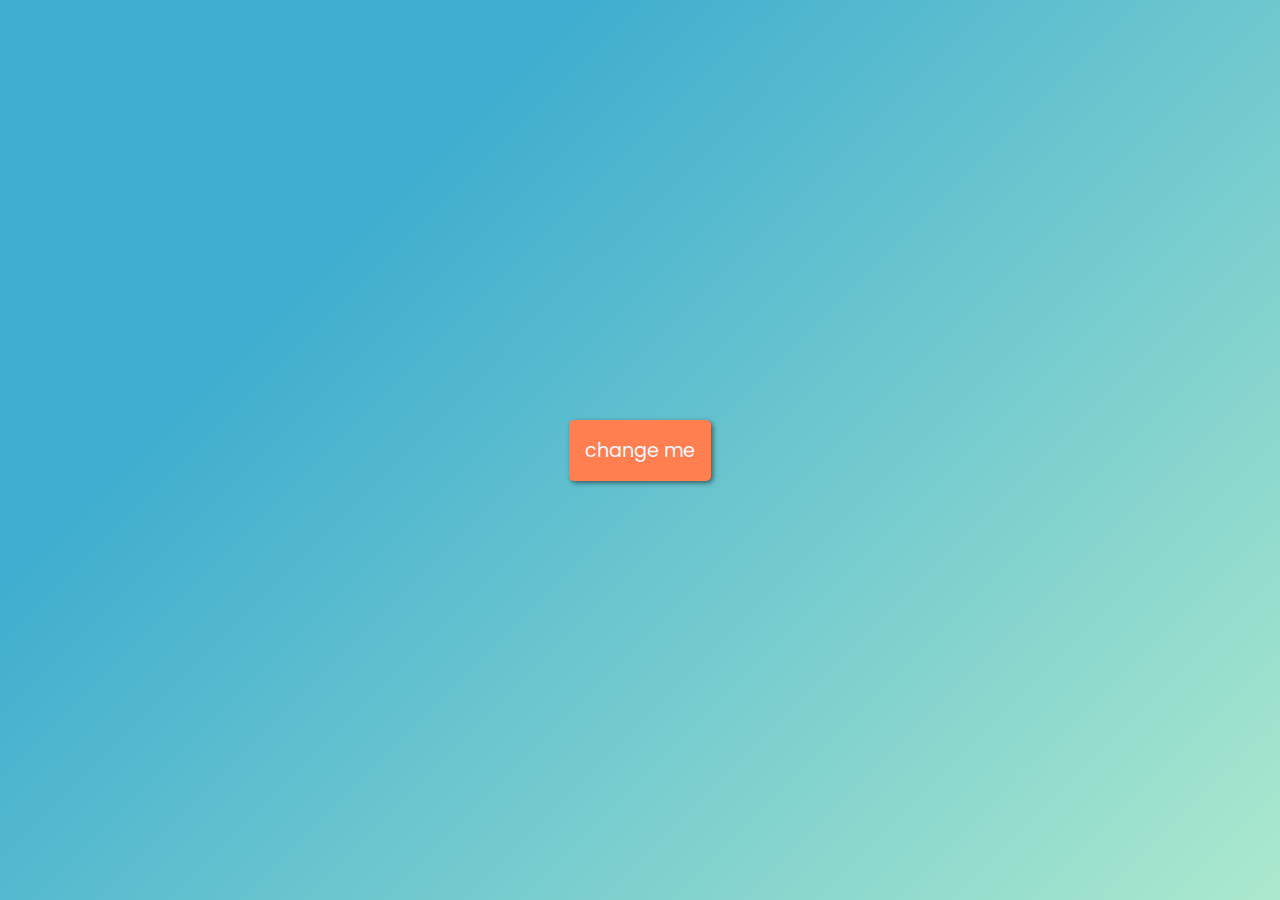
<file: intermadiate_2/index.html>
<!DOCTYPE html>
<html lang="en">
<head>
    <meta charset="UTF-8">
    <meta name="viewport" content="width=device-width, initial-scale=1.0">
    <title>Background Changer</title>
    <link rel="stylesheet" href="style.css">
    <script src = "script.js" defer></script> 
</head>
<body>
 
    <button id="btn">change me</button>
    
    
</body>
</html>
</file>
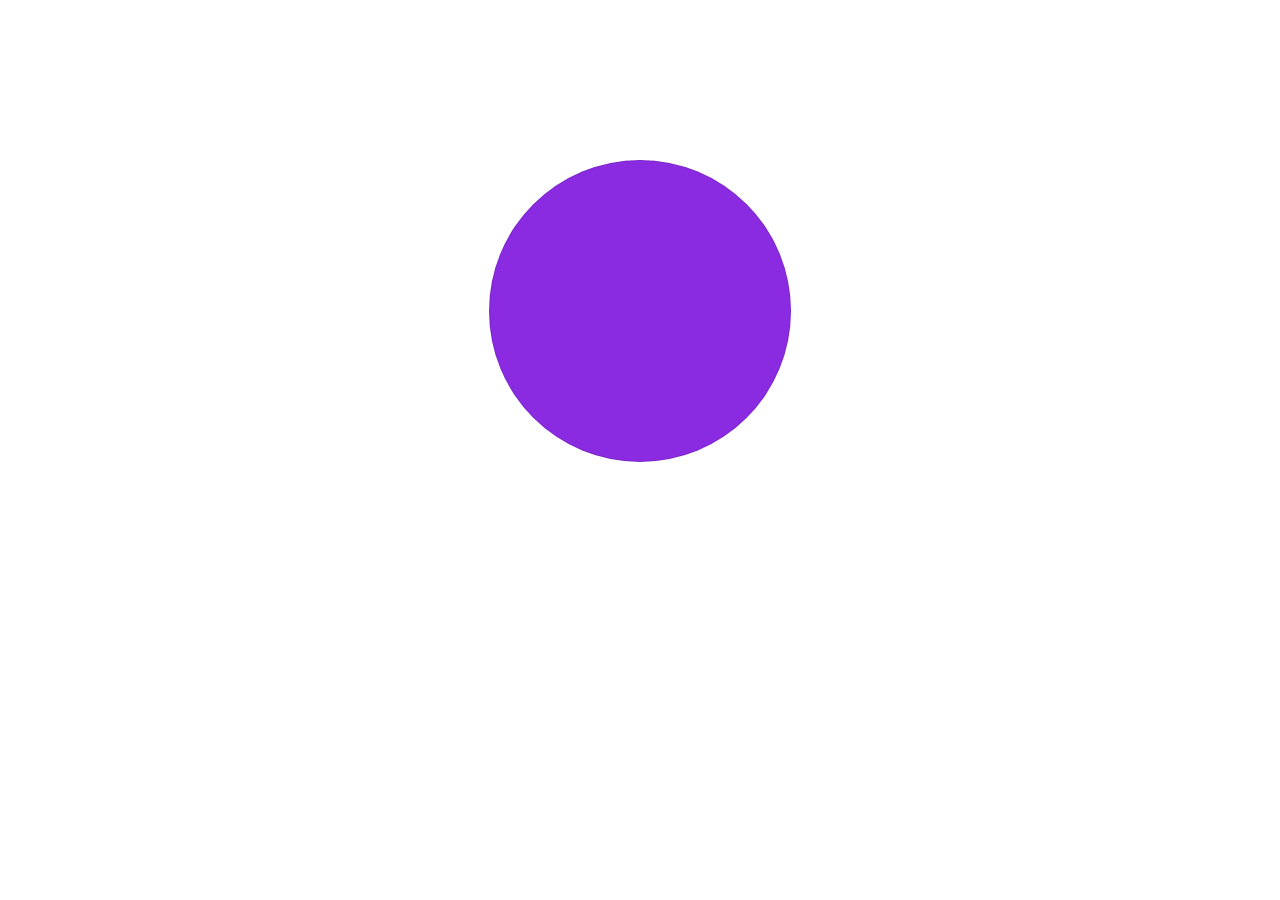
<file: advanced/advanced.html>
<!DOCTYPE html>
<html lang="en">
<head>
    <meta charset="UTF-8">
    <meta http-equiv="X-UA-Compatible" content="IE=edge">
    <meta name="viewport" content="width=device-width, initial-scale=1.0">
    <title>Advanced ex</title>
    <style>
        #container {
            text-align: center;
            margin: 0 auto;
            padding: 0 auto;
            position: relative;
	        width: 300px;
	        height: 300px;
	        border: 1px solid rgba(0,0,0,0.1);
	        border-radius: 50%;
	        transform: rotate(0deg);
	        transition: transform 0.7s linear;
            background-color: blueviolet;
            margin-top: 10rem;
        }
    </style>
</head>
<body>
    <div id="container">
        <p id="para"></p>
    </div>
    
    <script src="script_advanced.js"></script>
</body>
</html>
</file>
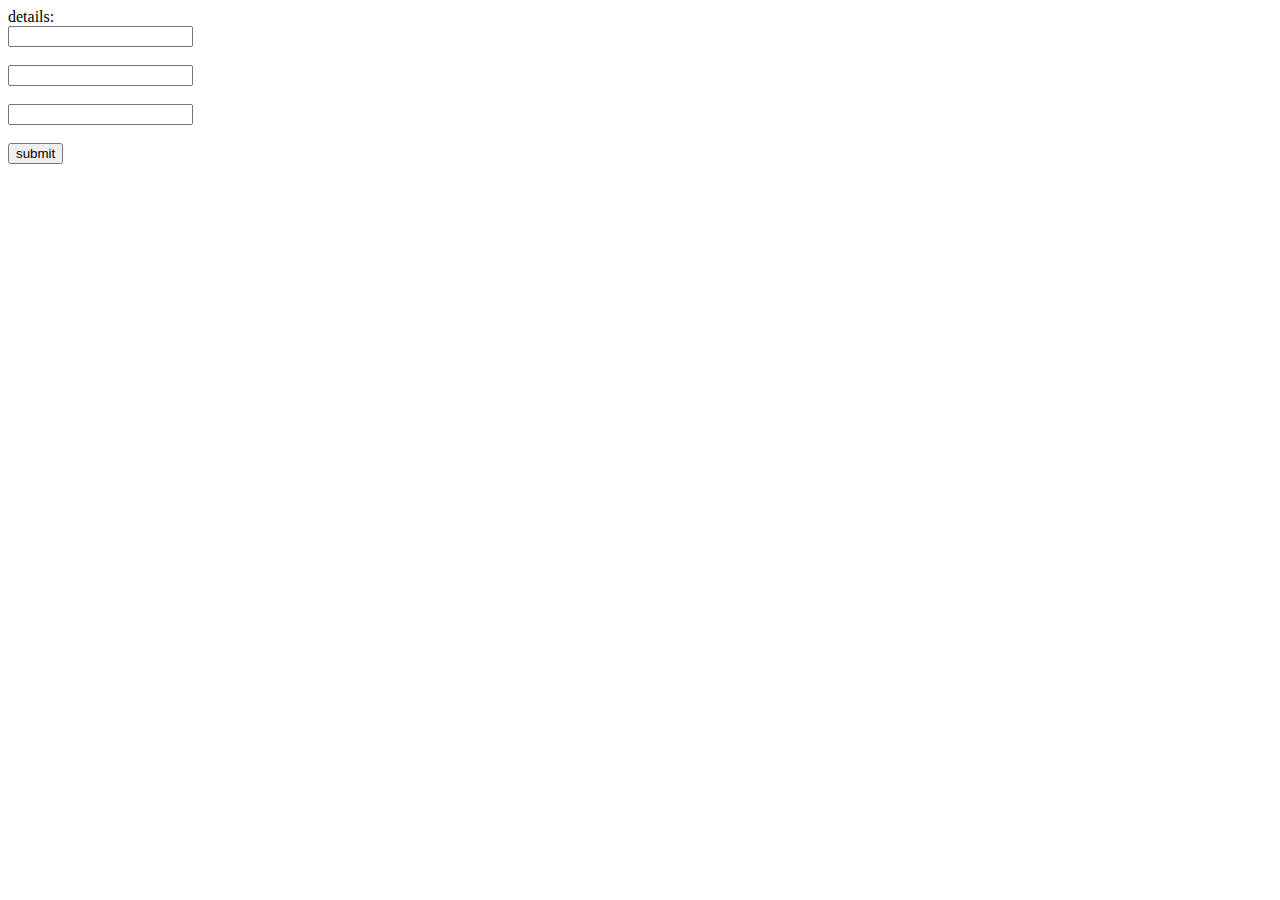
<file: basic/basic_exercise_1.html>
<!DOCTYPE html>
<html lang="en">
<head>
    <meta charset="UTF-8">
    <meta http-equiv="X-UA-Compatible" content="IE=edge">
    <meta name="viewport" content="width=device-width, initial-scale=1.0">
    <title>Document</title>
</head>
<body>

    <div id="container"  >
        details:

<form action="" name="output">

    <input id="first_name" type="text"name="first_name" value="" ><br> <br>
    <input id="last_name" type="text" name="last_name" value=""><br> <br>
    <input id="age" type="text" name="age"value=""><br> <br>
    <input type="submit"value="submit" id="submit">
</form>

    </div>
    <script src="script_1.js"></script>
</body>
</html>
</file>
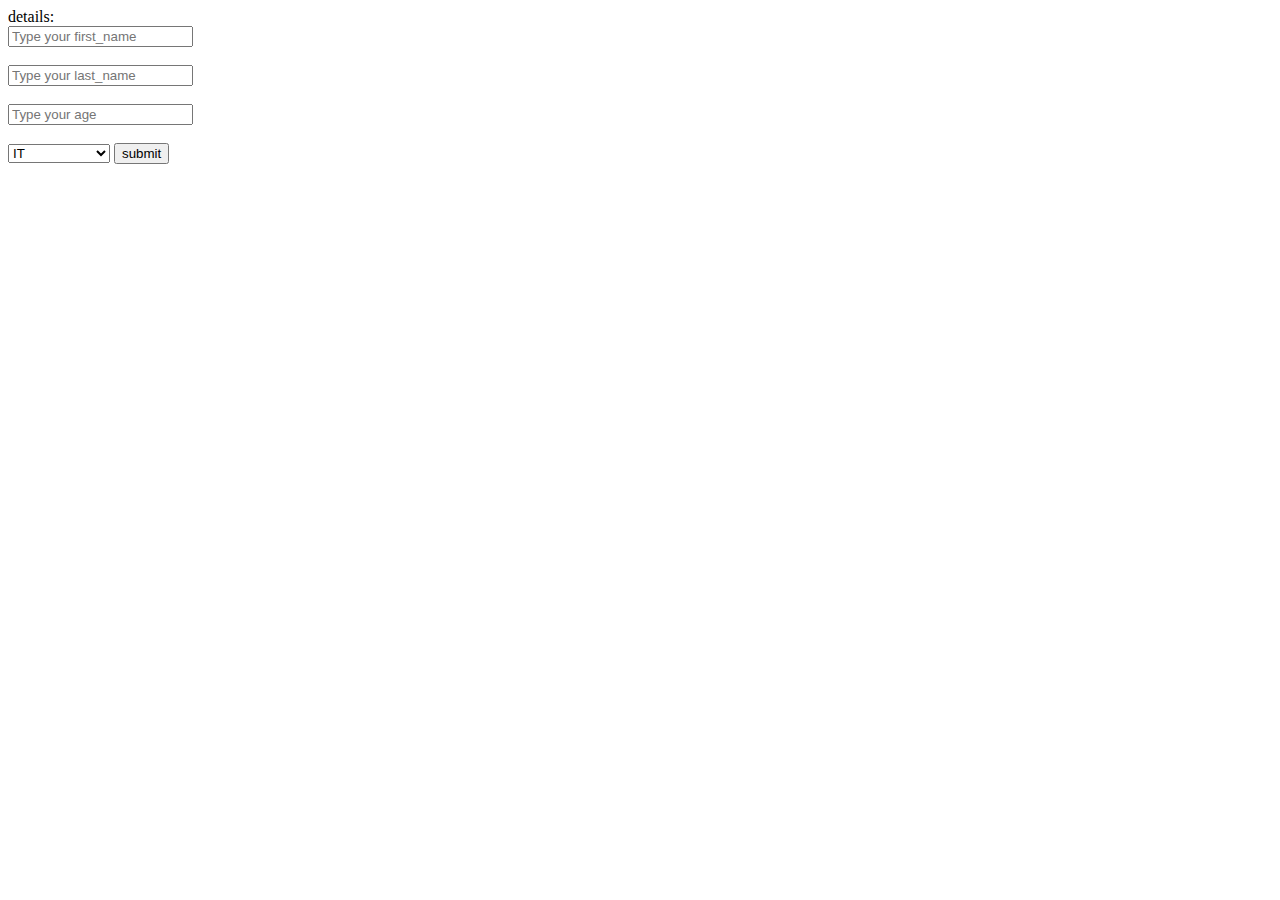
<file: basic/basic_exercise_2.html>
<!DOCTYPE html>
<html lang="en">
<head>
    <meta charset="UTF-8">
    <meta http-equiv="X-UA-Compatible" content="IE=edge">
    <meta name="viewport" content="width=device-width, initial-scale=1.0">
    <title>Document</title>
</head>
<body>

    <div id="container"  >
        details:

<form action="" name="output">

    <input id="first_name" type="text"name="first_name" value="" placeholder="Type your first_name"><br> <br>
    <input id="last_name" type="text" name="last_name" value=""placeholder="Type your last_name"><br> <br>
    <input id="age" type="text" name="age"value=""placeholder="Type your age"><br> <br>
   
 

    <select name="" id="select">

    <option value="IT">IT</option>
    <option value="MARKETING">MARKETING</option>

    </select>
    <input type="submit"value="submit" id="submit">
</form>

    </div>
    <script src="script_2.js"></script>
</body>
</html>
  <!-- <p id="result"></p> -->
</file>
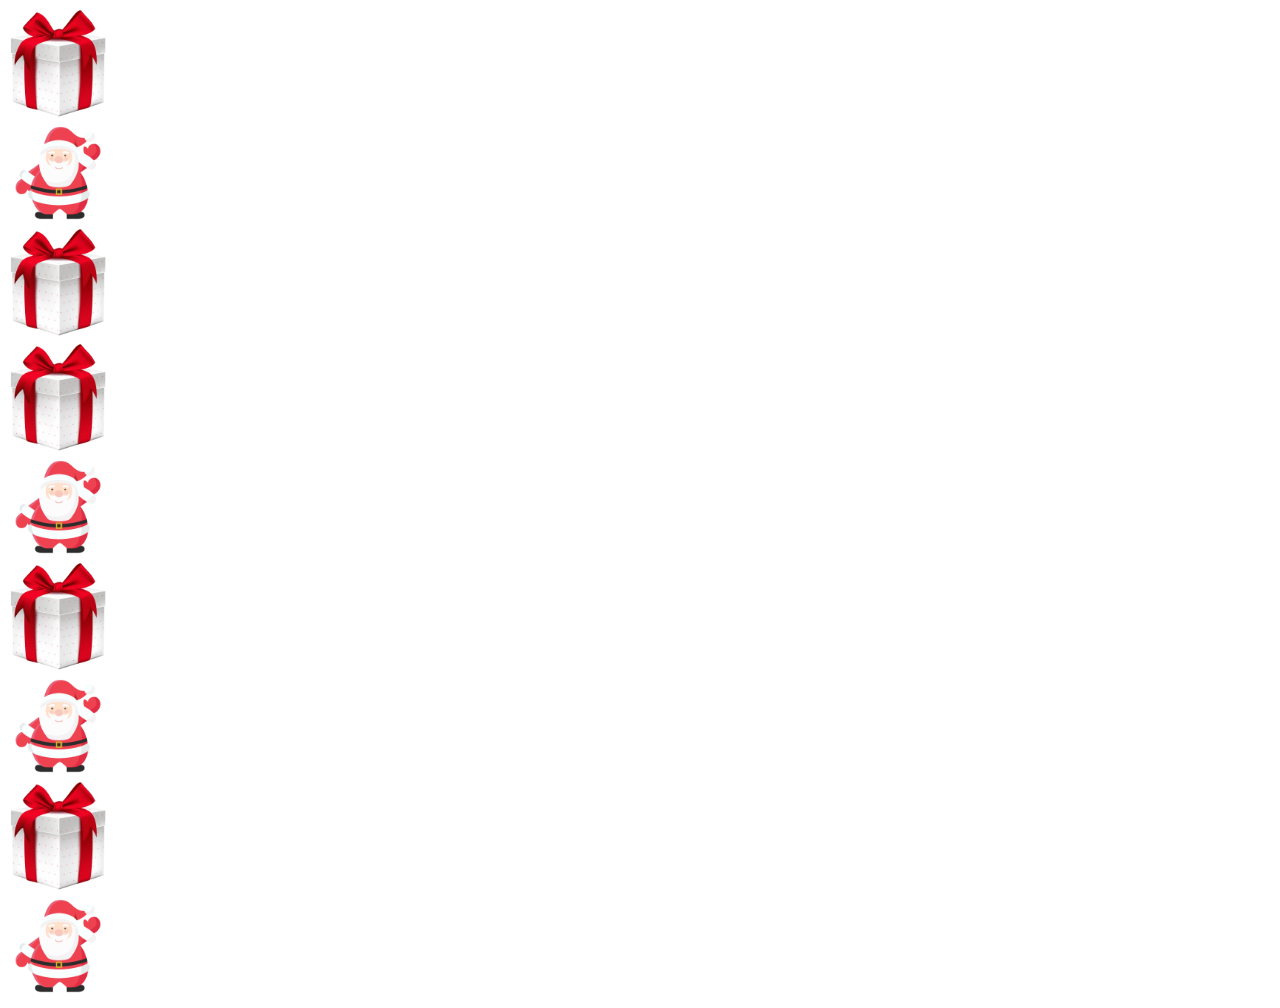
<file: intermediate/intermediate_1_santa.html>
<!DOCTYPE html>
<html lang="en">
<head>
    <meta charset="UTF-8">
    <meta http-equiv="X-UA-Compatible" content="IE=edge">
    <meta name="viewport" content="width=device-width, initial-scale=1.0">
    <link href="https://cdn.jsdelivr.net/npm/bootstrap@5.0.0-beta2/dist/css/bootstrap.min.css" rel="stylesheet" integrity="sha384-BmbxuPwQa2lc/FVzBcNJ7UAyJxM6wuqIj61tLrc4wSX0szH/Ev+nYRRuWlolflfl" crossorigin="anonymous">
    <title>Intermediate 1 - Santa Claus</title>
</head>
<body>
    <div class="container">
        <div class="row">
          <div class="col-sm">
            <img src="../img/box.jpg" alt="box" width="100">
          </div>
          <div class="col-sm">
            <img class="SantaClaus" src="../img/santa-claus.png" id="Santa4" alt="Santa" width="100">
          </div>
          <div class="col-sm">
            <img src="../img/box.jpg" alt="box" width="100">
          </div>
        </div>
        <div class="row">
            <div class="col-sm">
                <img src="../img/box.jpg" alt="box" width="100">
            </div>  
            <div class="col-sm ">
                <img class="SantaClaus" src="../img/santa-claus.png" id="Santa1" alt="Santa" width="100">
            </div>
            <div class="col-sm">
                <img src="../img/box.jpg" alt="box" width="100">
            </div>
          </div>
          <div class="row"> 
            <div class="col-sm ">
                <img class="SantaClaus" src="../img/santa-claus.png" id="Santa2" alt="Santa" width="100">
            </div>
            <div class="col-sm">
                <img src="../img/box.jpg" alt="box" width="100">
            </div>
            <div class="col-sm">
                <img class="SantaClaus" src="../img/santa-claus.png" id="Santa3" alt="Santa" width="100">
            </div>
          </div>
          <!-- <button id="disappear">Disappear</button> -->
      </div>

    <script src="https://cdn.jsdelivr.net/npm/bootstrap@5.0.0-beta2/dist/js/bootstrap.bundle.min.js" integrity="sha384-b5kHyXgcpbZJO/tY9Ul7kGkf1S0CWuKcCD38l8YkeH8z8QjE0GmW1gYU5S9FOnJ0" crossorigin="anonymous"></script>
    <script src="script_1.js"></script>
</body>
</html>
</file>
<file: intermadiate_2/style.css>
@import url('https://fonts.googleapis.com/css2?family=Poppins:wght@200;400;600&display=swap');

*{
 box-sizing: border-box;
}
body {
    background-image: linear-gradient(315deg, #abe9cd 0%, #3eadcf 74%);

    font-family: "Poppins",sans-serif;  
    display: flex;
    align-items: center;
    justify-content: center;
    margin:0;
    min-height: 100vh;
}
button{
    background-color:coral;
    color: aliceblue;
    border-radius: 5px;
    border: none;
    padding: 1rem;
    font-family: inherit;
    outline:none;
    font-size: 1.2rem;
    box-shadow: 2px 2px 5px 0px rgba(0,0,0, 0.5);
    cursor: pointer;
    transition: transform 0.1s linear;



}
button:focus{
    outline: none;

}
button:active{
    box-shadow:none;
    transform: translate(2px,1.5px);
}
</file>
